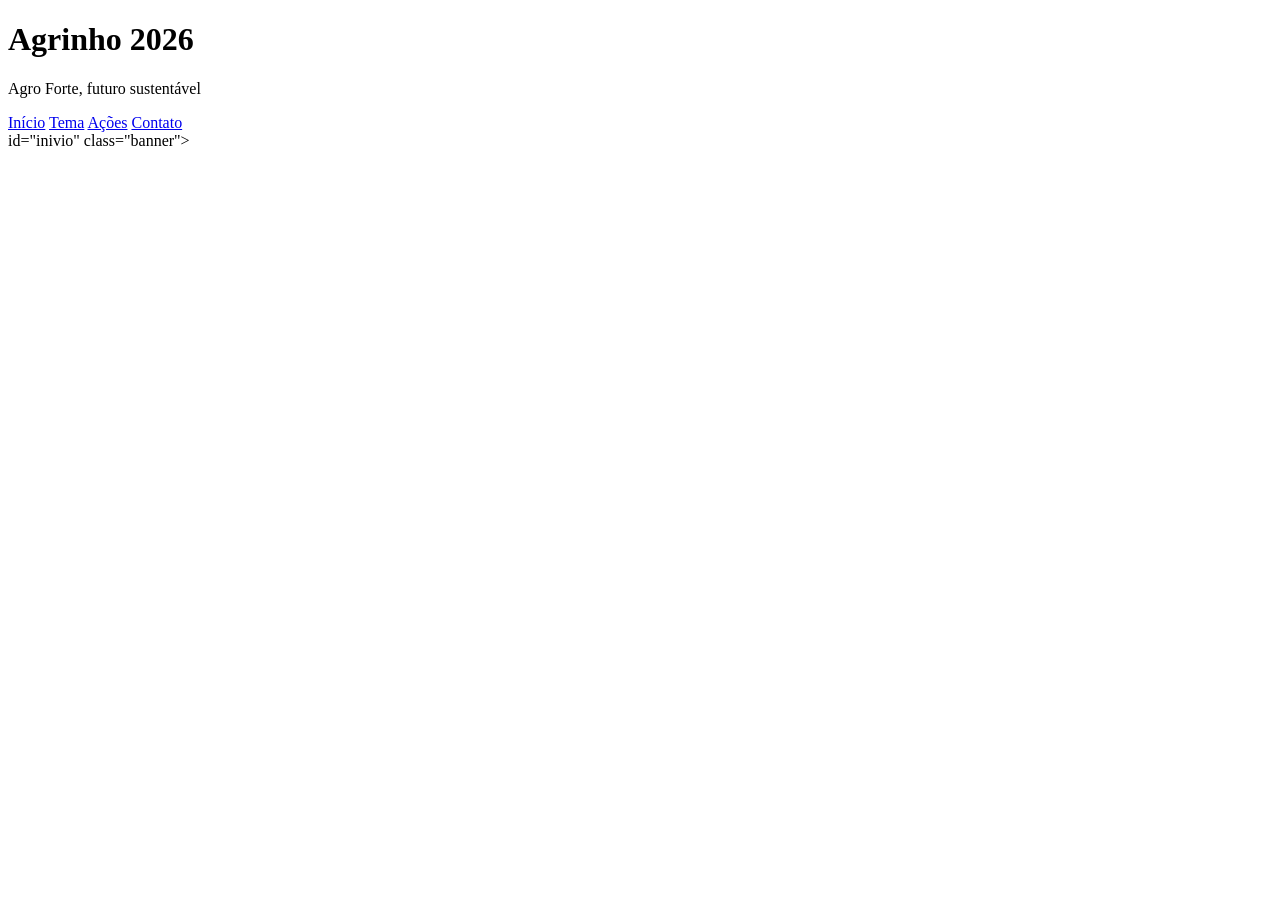
<file: index2.html>
<!DOCTYPE html>
<html lang="pt-BR">
<head>
    <meta charset="UTF-8">
    <meta name="viewport" content="width=device-width, initial-scale=1.0">
    <title>Agrinho</title>
</head>
<body>
   <header>
    <h1>Agrinho 2026</h1>
    <p>Agro Forte, futuro sustentável</p>
   </header>

   <nav>
   <a href="#inicio">Início</a>
   <a href="#tema">Tema</a>
   <a href="#acoes">Ações</a>
   <a href="#contato">Contato</a>
   </nav>

   <section> id="inivio" class="banner">
    <div>
        <h2></h2>
        <p></p>
        <a href=""></a>
    </div>
   </section>
   <main class="conteudo">

   </main>
   <footer id="contato" class="rodape">

   </footer>
</body>

</html>
</file>
